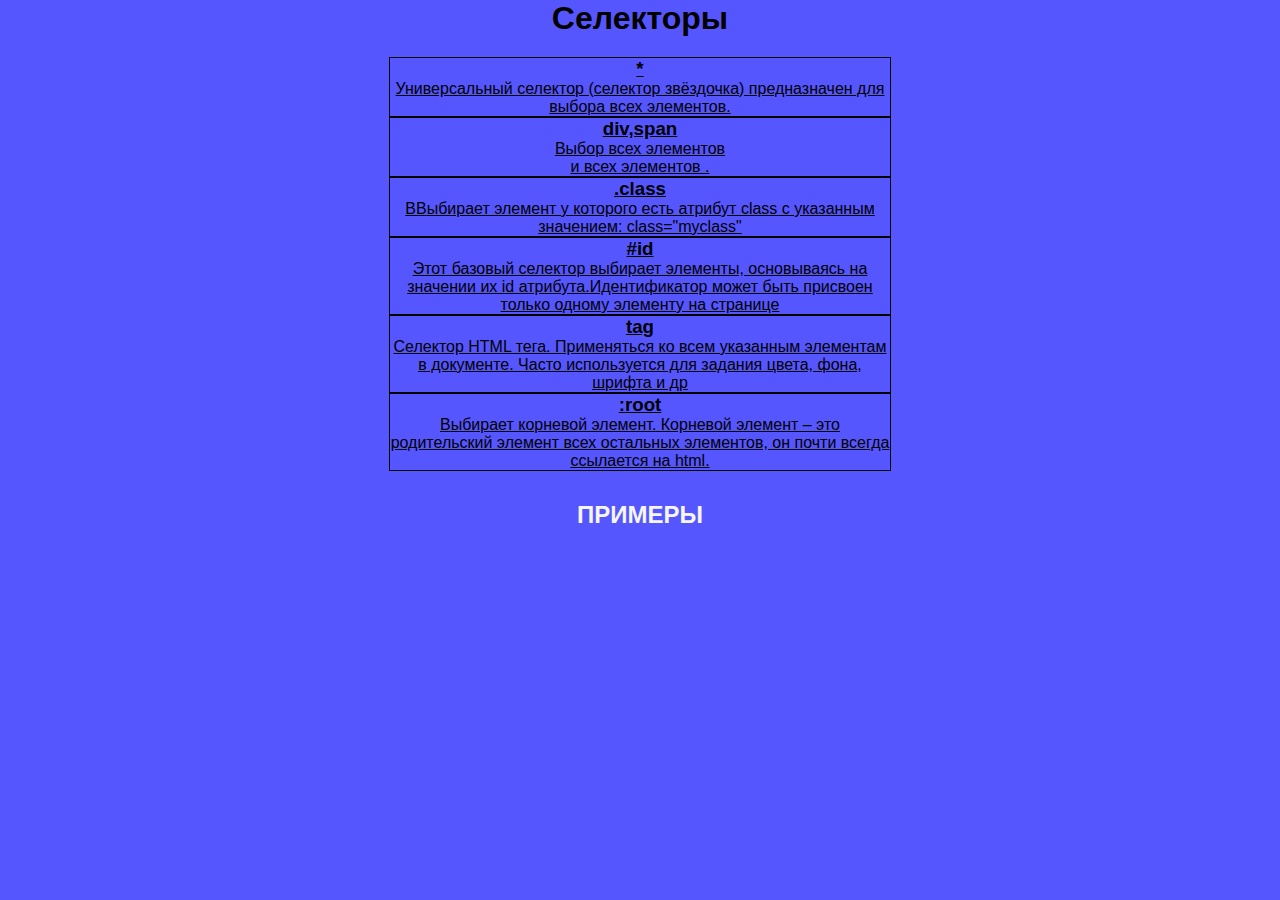
<file: index.html>
<!DOCTYPE html>
<html lang="en">

<head>
    <meta charset="UTF-8">
    <meta http-equiv="X-UA-Compatible" content="IE=edge">
    <meta name="viewport" content="width=device-width, initial-scale=1.0">
    <title>Document</title>
    <link rel="stylesheet" href="./Styles/style.css">
</head>

<body>
    <div class="page-wrap">
        <div class="header">
            <h1>Селекторы</h1>
        </div>
        <ul>
            <li class="block">
                <h3>*</h3>
                <p>Универсальный селектор (селектор звёздочка) предназначен для выбора всех элементов.</p>
            </li>
            <li class="block">
                <h3>div,span</h3>
                <p>Выбор всех элементов
                <div> и всех элементов <span>.</p>
            </li>
            <li class="block">
                <h3>.class</h3>
                <p>ВВыбирает элемент у которого есть атрибут class с указанным значением: class="myclass"</p>
            </li>
            <li class="block">
                <h3>#id</h3>
                <p>Этот базовый селектор выбирает элементы, основываясь на значении их id атрибута.Идентификатор может
                    быть присвоен только одному элементу на странице</p>
            </li>
            <li class="block">
                <h3>tag</h3>
                <p>Селектор HTML тега. Применяться ко всем указанным элементам в документе. Часто используется для
                    задания цвета, фона, шрифта и др</p>
            </li>
            <li class="block">
                <h3>:root</h3>
                <p> Выбирает корневой элемент. Корневой элемент – это родительский элемент всех остальных элементов, он
                    почти всегда ссылается на html.</p>
            </li>
        </ul>
        <div class="class">
            <a href="./pages/index2.html">
                <h2>ПРИМЕРЫ</h2>
            </a>
        </div>
    </div>
</body>

</html>
</file>
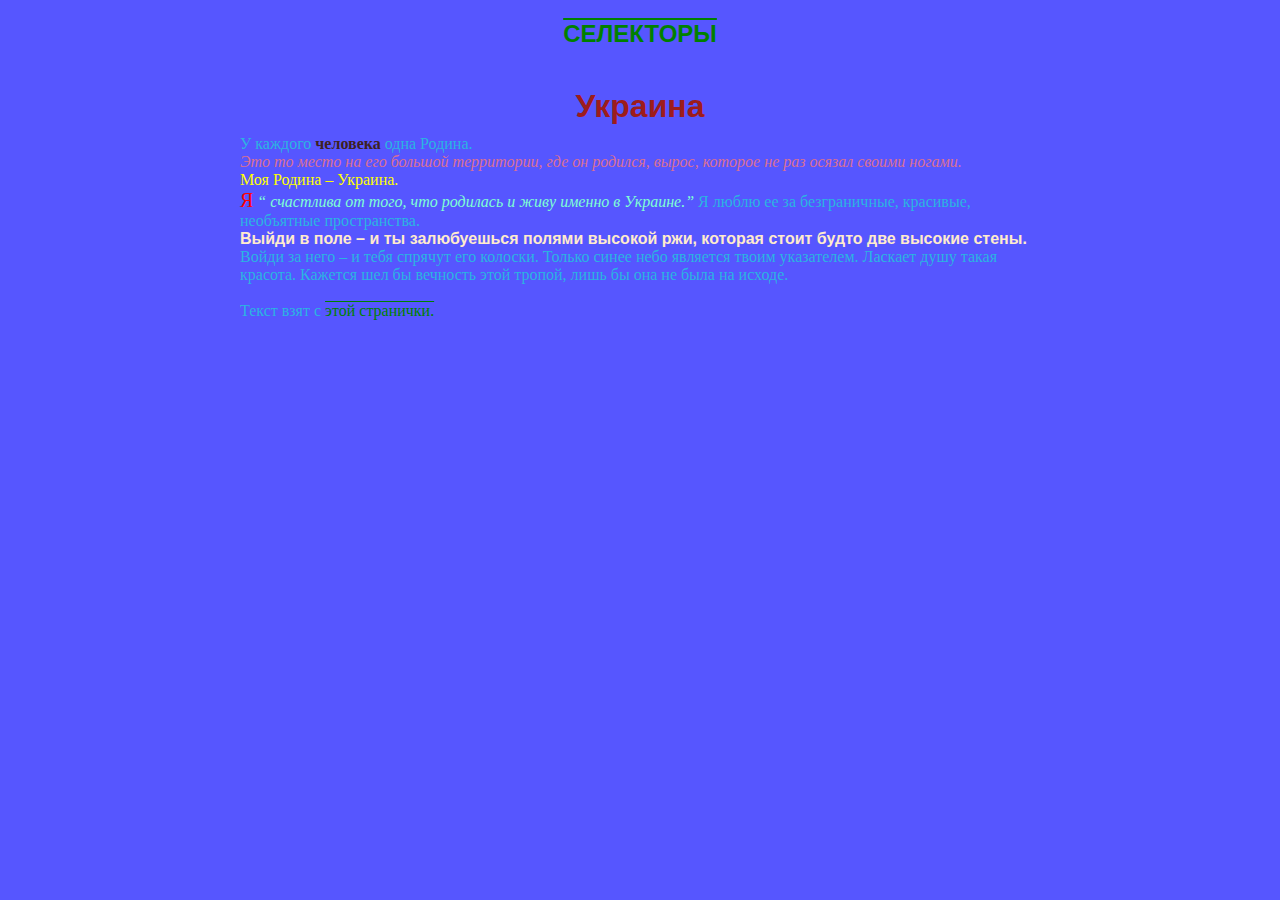
<file: pages/index2.html>
<!DOCTYPE html>
<html lang="en">

<head>
    <meta charset="UTF-8">
    <meta http-equiv="X-UA-Compatible" content="IE=edge">
    <meta name="viewport" content="width=device-width, initial-scale=1.0">
    <title>Document</title>
    <link rel="stylesheet" href="../Styles/style2.css">
</head>

<body>
    <div class="class">
        <a href="../index.html">
            <h2>СЕЛЕКТОРЫ</h2>
        </a>
    </div>
    <div class="container">
        <div class="text-wrap">
            <div class="h1">
                <h1>Украина</h1>
            </div>
            <p>У каждого<span class="person"> человека</span> одна Родина.
            <div class="q">Это то место на его большой территории, где он
                родился, вырос, которое не
                раз осязал своими ногами.</div>
            <p id="ukraine"> Моя Родина – Украина.</p>
            <p><span class="span">Я</span> <q title="happy"> счастлива от того, что родилась и живу именно в
                    Украине.</q> Я люблю ее за безграничные, красивые, необъятные пространства. </p>

            <p><b>Выйди в поле – и ты залюбуешься полями высокой ржи, которая стоит будто две высокие стены.</b> Войди
                за него – и тебя спрячут его колоски. Только синее небо является твоим
                указателем. Ласкает душу такая красота.
                Кажется шел бы вечность этой тропой, лишь бы она не была на исходе.
            </p>
            <br>
            <p>Текст взят с <a href="https://schoolessay.ru/sochinenie-pro-ukrainu/">этой странички.</a></p>
        </div>
    </div>
</body>

</html>
</file>
<file: Styles/style.css>
* {
    margin: 0;
    padding: 0;
}

body {
    background-color: rgb(86, 86, 255);
    font-family: 'Gill Sans', 'Gill Sans MT', Calibri, 'Trebuchet MS', sans-serif;
}

.page-wrap {
    min-height: 100vh;


}

h1 {
    text-align: center;
    padding-bottom: 20px;
}

li {
    list-style-type: none;

}

ul {

    text-align: center;
    text-decoration: underline;

}

.block {

    border: 1px solid black;
    width: 500px;
    margin: 0 auto;
}



.class {
    text-align: center;
    font-family: Verdana, Geneva, Tahoma, sans-serif;
    padding-top: 30px;
}

h2 {
    color: whitesmoke;
    text-decoration: none;
}

a {
    text-decoration: none;
    cursor: copy;

}

.container {
    display: flex;
    max-width: 400px;
}
</file>
<file: Styles/style2.css>
* {
    margin: 0;
    padding: 0;
}

body {
    background-color: rgb(86, 86, 255);
    font-family: Georgia, 'Times New Roman', Times, serif;
}

.class {
    text-align: center;
    font-family: Verdana, Geneva, Tahoma, sans-serif;
    padding-top: 20px;
}

a {
    text-decoration: overline;
    color: green;
}



.container {
    padding-top: 40px;
    margin: 0 auto;
    max-width: 800px;
}

#ukraine {
    color: yellow;
}

.span {
    color: red;
    font-size: 20px;
}

div {
    color: rgb(43, 180, 226);
}

p b {
    color: blanchedalmond;
    font-family: 'Segoe UI', Tahoma, Geneva, Verdana, sans-serif;
    font-weight: bold;
}

a:hover {
    color: rgb(13, 13, 243);
    background: burlywood;
    font-weight: bold;
}

.person {
    color: rgb(61, 33, 33);
    font-weight: bolder;
}

q {
    font-style: italic;
    color: aquamarine;
}

.q {
    font-style: italic;
    color: palevioletred;
}

.h1 {
    color: rgb(157, 28, 28);
    text-align: center;
    font-family: Impact, Haettenschweiler, 'Arial Narrow Bold', sans-serif;
    padding-bottom: 10px;
}
</file>
